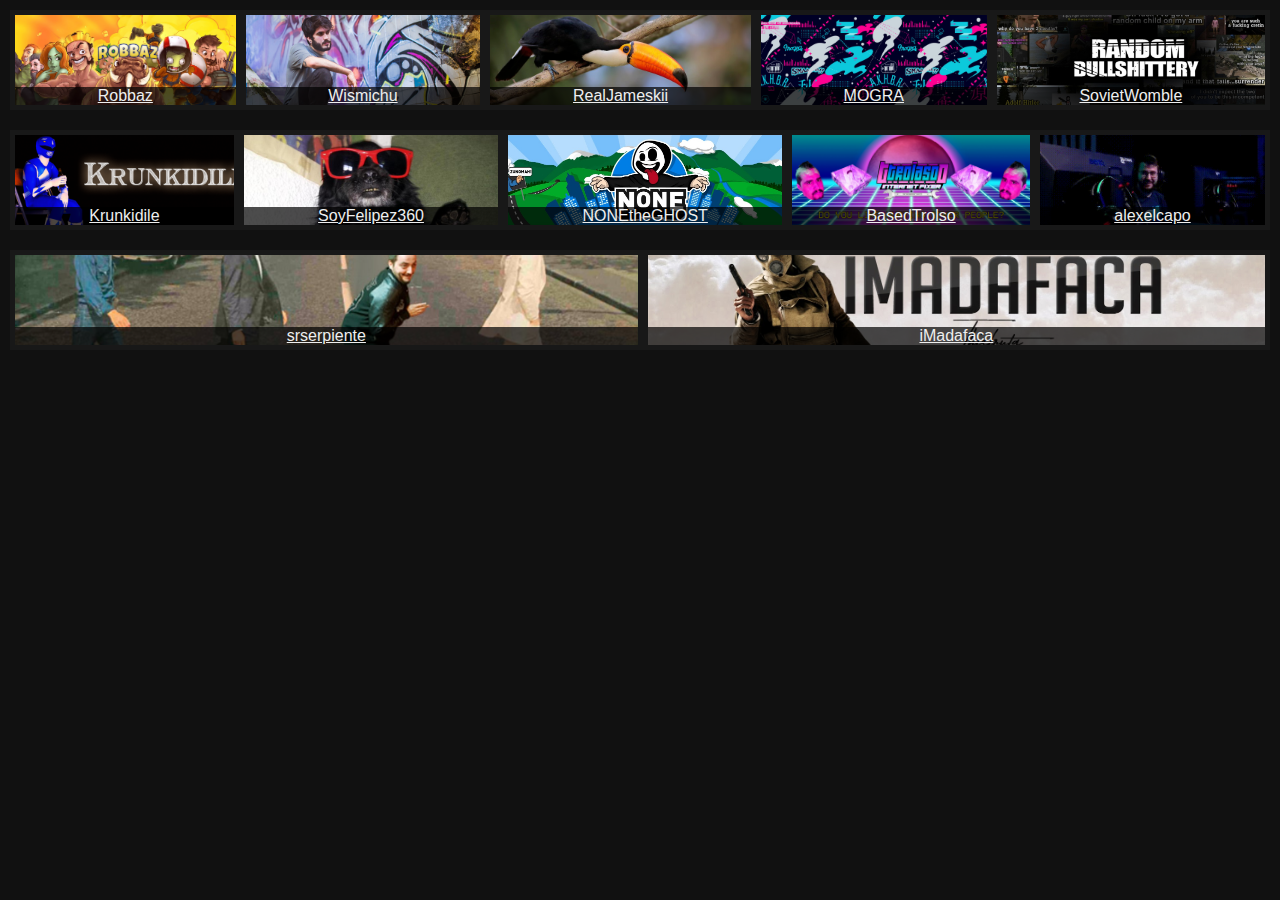
<file: index.html>
<!DOCTYPE html>
<html>
  <head>
    <title>Twitch lobby</title>
    <link type="text/css" rel="stylesheet" href="style.css">
  </head>
  <body>
    <div class="qwe">
      <div id="robbaz"><a href="https://player.twitch.tv/?volume=1&!muted&channel=robbaz">Robbaz</a></div>
      <div id="wismichu"><a href="https://player.twitch.tv/?volume=1&!muted&channel=wismichu">Wismichu</a></div>
      <div id="realjameskii"><a href="https://player.twitch.tv/?volume=1&!muted&channel=realjameskii">RealJameskii</a></div>
      <div id="mogra"><a href="https://player.twitch.tv/?volume=1&!muted&channel=mogra">MOGRA</a></div>
      <div id="sovietwomble"><a href="https://player.twitch.tv/?volume=1&!muted&channel=sovietwomble">SovietWomble</a></div>
    </div>
    <div class="qwe">
      <div id="krunkidile"><a href="https://player.twitch.tv/?volume=1&!muted&channel=krunkidile">Krunkidile</a></div>
      <div id="soyfelipez360"><a href="https://player.twitch.tv/?volume=1&!muted&channel=soyfelipez360">SoyFelipez360</a></div>
      <div id="nonetheghost"><a href="https://player.twitch.tv/?volume=1&!muted&channel=nonetheghost">NONEtheGHOST</a></div>
      <div id="basedtrolso"><a href="https://player.twitch.tv/?volume=1&!muted&channel=basedtrolso">BasedTrolso</a></div>
      <div id="alexelcapo"><a href="https://player.twitch.tv/?volume=1&!muted&channel=alexelcapo">alexelcapo</a></div>
    </div>
    <div class="qwe">
      <div id="srserpiente"><a href="https://player.twitch.tv/?volume=1&!muted&channel=srserpiente">srserpiente</a></div>
      <div id="imadafaca"><a href="https://player.twitch.tv/?volume=1&!muted&channel=imadafaca">iMadafaca</a></div>
    </div>
  </body>
</html>
</file>
<file: style.css>
*{font-family: sans-serif;}

body{
  background-color: #111;
  margin: 0px;
  display: flex;
  flex-direction: column;
  overflow: hidden;
}

div.qwe{
  background-color: #181818;
  width: calc(100% - 20px);
  height: 100px;
  margin: 10px;
  top: 10px;
  left: 50%;
  display: flex;
}

div.qwe div{
  background-color: #222;
  flex-grow: 1;
  margin: 5px;
  height: calc(100% - 10px);
  justify-content: space-evenly;
  text-align: center;
  display: flex;
  background-position: center;
  background-size: cover;
}

div.qwe div a{
  color: #eee;
  bottom: 1px;
  align-self: flex-end;
  flex-grow: 1;
  background-color: rgba(0,0,0,.7);
}

div#robbaz{background-image: url(src/robbaz.jpeg)}
div#wismichu{background-image: url(src/wismichu.jpeg)}
div#realjameskii{background-image: url(src/realjameskii.png)}
div#mogra{background-image: url(src/mogra.jpeg)}
div#sovietwomble{background-image: url(src/sovietwomble.jpeg)}

div#krunkidile{background-image: url(src/krunkidile.png)}
div#soyfelipez360{background-image: url(src/soyfelipez360.jpeg)}
div#nonetheghost{background-image: url(src/nonetheghost.jpeg)}
div#basedtrolso{background-image: url(src/basedtrolso.jpeg)}
div#alexelcapo{background-image: url(src/alexelcapo.gif)}

div#srserpiente{background-image: url(src/srserpiente.jpeg)}
div#imadafaca{background-image: url(src/imadafaca.png)}

iframe{
  border: 0px;
  position: absolute;
  top: 0px;
  height: 100%;
}

iframe#player{
  left: 0px;
  width: 100%;
}

div#menu{
  position: absolute;
  height: 100%;
  width: 30%;
  right: -30%;
  top: 0%;
  background-color: #f22;
  transition: .3s;
  border-left: 20px solid rgba(0,0,0,0);
  opacity: 0;
  display: flex;
}

div#menu:hover{right: 0%;opacity: 1;}

div#menu a{
  flex-grow: 1;
  width: 100%;
  justify-content: space-evenly;
  flex-direction: column;
}
</file>
